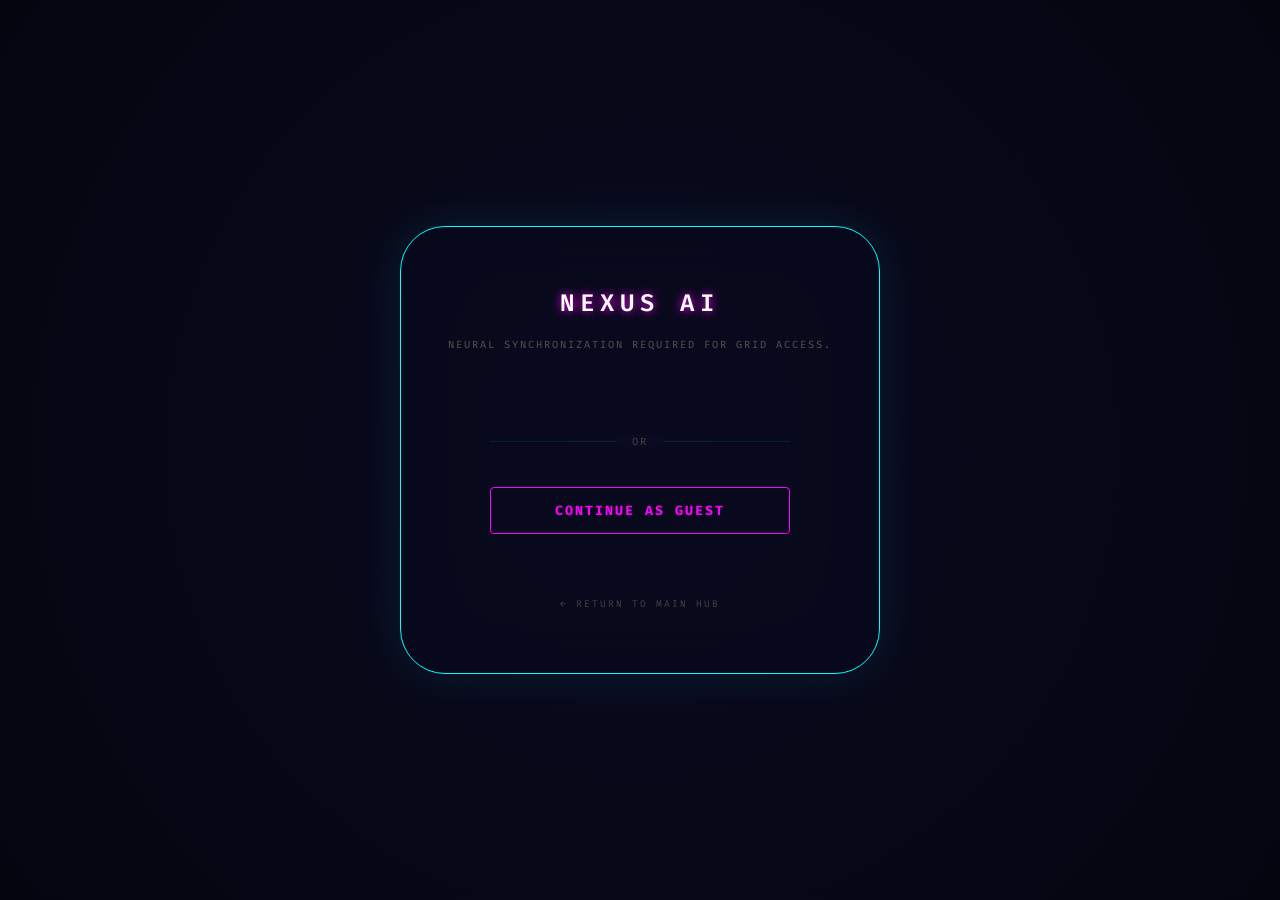
<file: nexus/login.html>
<!DOCTYPE html>
<html lang="en">
<head>
    <meta charset="UTF-8">
    <meta name="viewport" content="width=device-width, initial-scale=1.0, maximum-scale=1.0, user-scalable=no">
    <title>NEXUS AI // LOGIN</title>
    <link href="https://fonts.googleapis.com/css2?family=Fira+Code:wght@400;600&family=Inter:wght@400;500;600&display=swap" rel="stylesheet">
    <link rel="stylesheet" href="style.css?v=5.3.0">
    <link rel="icon" type="image/png" href="https://thyfwxit.com/favicon.png">
    <script src="https://accounts.google.com/gsi/client" async defer onload="window.initGoogleAuth()"></script>
</head>
<body class="crt-mode">

    <!-- Login Wall -->
    <div id="auth-screen" class="auth-overlay">
        <div class="auth-box">
            <div class="auth-header">NEXUS AI</div>
            <p class="auth-desc">Neural synchronization required for grid access.</p>

            <div class="auth-methods">
                <div id="main-g_id_signin" class="g-signin-btn"></div>
                <div class="auth-divider"><span>OR</span></div>
                <button class="gui-btn guest-btn" onclick="window.showTermsFromWall()">CONTINUE AS GUEST</button>
            </div>

            <p id="auth-status-msg"></p>

            <div class="auth-footer">
                <a href="https://thyfwxit.com" class="main-site-link">← RETURN TO MAIN HUB</a>
            </div>
        </div>
    </div>

    <!-- Terms and Conditions Modal -->
    <div id="terms-modal" class="modal-overlay" style="display:none;">
        <div class="modal-box" id="terms-box">
            <h3 class="modal-header">TERMS AND CONDITIONS</h3>
            <div class="modal-body" id="terms-content">
                <b style="color:var(--neon-blue);">[ 01: DATA ANALYTICS ]</b><br>
                Nexus analyzes session metadata and prompt text in real-time. These logs are audited by Xavier Scott to optimize neural response latency and harden node security.<br><br>
                <b style="color:var(--neon-blue);">[ 02: NEURAL ARCHITECTURE ]</b><br>
                This instance is hyper-tuned by Xavier Scott for sub-millisecond reasoning. All queries bypass standard consumer-grade throttling via a direct high-fidelity bridge.<br><br>
                <b style="color:var(--neon-blue);">[ 03: SECURE TRANSMISSION ]</b><br>
                All communications are protected via standard SSL/TLS encryption. Session metadata is transmitted to a secure external node for real-time monitoring.<br><br>
                <b style="color:var(--neon-blue);">[ 04: PERSISTENCE ]</b><br>
                Guest sessions are strictly non-persistent. All temporary neural data is purged upon termination of the session link. Xavier Scott does not store identifiable biological signatures.<br><br>
                <b style="color:var(--neon-blue);">[ 05: NODE SECURITY ]</b><br>
                Any attempt to bypass standard neural filters or reverse-engineer the core architecture will result in immediate termination of the node uplink.
            </div>

            <div id="terms-error-msg" class="terms-error-msg">SCROLL DOWN TO AGREE TO THE TERMS</div>

            <div class="terms-agreement" id="terms-agreement-area">
                <input type="checkbox" id="terms-check" onchange="document.getElementById('agree-btn').disabled = !this.checked">
                <label for="terms-check">I AGREE TO THE TERMS</label>
            </div>

            <div class="modal-actions">
                <button id="agree-btn" class="gui-btn action-btn-primary" onclick="submitGuestAuth()">ENTER</button>
                <button class="gui-btn action-btn-secondary" onclick="window.hideTerms()">ABORT</button>
            </div>
        </div>
    </div>

    <script src="nexus_globals.js?v=5.3.0"></script>
    <script src="config_core.js?v=5.3.0"></script>
    <script src="auth_core.js?v=5.3.0"></script>
    <script>
        // If already logged in, go straight to terminal
        (function() {
            const user = JSON.parse(localStorage.getItem('nexus_user_data') || 'null');
            if (user && user.name) window.location.href = './';
        })();
    </script>
</body>
</html>
</file>
<file: nexus/style.css>
/* ── PACIFIC MASTER CORE v5.3.0 ────────────────────────────────────────────── */

:root {
    --bg-color: #050510;
    --txt-color: #0ff;
    --accent: #f0f;
    --font-main: 'Fira Code', monospace;
    --neon-blue: #0ff;
}

* { box-sizing: border-box; }

/* ============================================================
   MODULE: GLOBAL SHELL
   ============================================================ */
html, body {
    background-color: var(--bg-color);
    color: var(--txt-color);
    font-family: var(--font-main) !important;
    margin: 0; padding: 0;
    min-height: 100vh; width: 100vw;
    display: flex; justify-content: center; align-items: center;
    overflow: hidden !important;
}

.monitor {
    position: relative;
    width: 98vw; 
    height: 92vh;
    margin: 10px 0;
    background: radial-gradient(circle, #1a1a2e 0%, #000 100%);
    border-radius: 12px;
    box-shadow: 0 0 50px rgba(0, 255, 255, 0.1);
    display: flex; flex-direction: column;
    overflow: hidden;
}

.screen-glare {
    position: absolute;
    inset: 0;
    background: linear-gradient(135deg, rgba(255,255,255,0.03) 0%, rgba(255,255,255,0) 50%, rgba(255,255,255,0.02) 100%);
    pointer-events: none;
    z-index: 150;
    border-radius: 12px;
}

/* CRT Scanlines Layer */
.monitor::after {
    content: " "; display: block; position: absolute; top: 0; left: 0; bottom: 0; right: 0;
    background: linear-gradient(rgba(18, 16, 16, 0) 50%, rgba(0, 0, 0, 0.25) 50%), 
                linear-gradient(90deg, rgba(255, 0, 0, 0.04), rgba(0, 255, 0, 0.01), rgba(0, 255, 0, 0.04));
    z-index: 100; background-size: 100% 4px, 3px 100%; pointer-events: none; opacity: 0.1;
}
.crt-mode .monitor::after { opacity: 0.25; }

.glass-panel {
    display: grid;
    grid-template-columns: 1fr 240px; 
    grid-template-rows: 44px 1fr;
    grid-template-areas: "header header" "main aside";
    width: 100%; flex-grow: 1;
    background: rgba(5, 5, 16, 0.98);
    border: 1px solid rgba(0, 255, 255, 0.1);
}

.status-bar {
    grid-area: header;
    display: flex; justify-content: space-around; align-items: center;
    border-bottom: 2px solid var(--accent);
    background: rgba(0,0,0,0.9);
    font-weight: 600; font-size: 0.8rem; padding: 0 10px;
    z-index: 50;
}

.status-item span { margin-left: 5px; color: #fff; }
.stat-label { color: var(--accent); font-size: 0.65rem; letter-spacing: 1px; }

/* Clean Header Title */
.status-title { letter-spacing: 4px; font-weight: 800; color: #fff; text-shadow: 0 0 10px rgba(255,255,255,0.2); }

/* ============================================================
   MODULE: TERMINAL & AI LOGIC
   ============================================================ */
.terminal-container {
    grid-area: main;
    padding: 20px;
    display: flex; flex-direction: column;
    height: 100%;
    border: 2px solid var(--accent);
    border-radius: 20px;
    margin: 15px;
    box-shadow: inset 0 0 20px rgba(0, 255, 255, 0.02);
    position: relative;
    background: rgba(0, 0, 0, 0.2);
}

.terminal-output {
    flex-grow: 1;
    overflow-y: auto !important;
    margin-bottom: 15px; padding-right: 12px;
    scrollbar-width: thin; scrollbar-color: var(--txt-color) transparent;
    padding-bottom: 10px;
}
}

.terminal-output p {
    white-space: pre-wrap;
    word-wrap: break-word;
    margin: 10px 0; line-height: 1.6;
    animation: fadeIn 0.2s ease-in;
}

.sys-msg { color: #666; font-size: 0.8rem; }
.user-cmd { color: #fff; font-weight: bold; }

/* AI Message Styling — INDIVIDUAL COLORS */
.ai-msg { 
    display: block; width: 100%;
    line-height: 1.7; padding-left: 14px; margin-left: 2px;
    border-left: 3px solid var(--accent);
    color: var(--accent); filter: brightness(1.2);
}

.nexus-msg      { border-left-color: #4af !important;    color: #4af !important; }
.unfiltered-msg { border-left-color: #ff6600 !important; color: #ff6600 !important; }
.coder-msg      { border-left-color: #0f0 !important;    color: #0f0 !important; }
.education-msg  { border-left-color: #ff00ff !important; color: #ff00ff !important; }

/* Dynamic Sys Notifications (colored by active mode) */
.sys-msg-colored { color: var(--accent); font-weight: bold; border-left: 2px solid var(--accent); padding-left: 8px; margin: 15px 0; }

/* Persistent Sys Notifications — CLEAN (No side bars) */
.sys-msg-persistent-nexus      { color: #4af; font-weight: bold; padding-left: 0; margin: 15px 0; }
.sys-msg-persistent-unfiltered { color: #ff6600; font-weight: bold; padding-left: 0; margin: 15px 0; }
.sys-msg-persistent-coder      { color: #0f0; font-weight: bold; padding-left: 0; margin: 15px 0; }
.sys-msg-persistent-education  { color: #ff00ff; font-weight: bold; padding-left: 0; margin: 15px 0; }

.terminal-input-wrapper {
    position: sticky;
    bottom: 0;
    background: rgba(5,5,16,0.95);
    padding: 15px 5px;
    border-top: 1px solid rgba(0, 255, 255, 0.2);
    display: flex; align-items: center;
    gap: 12px; flex-shrink: 0;
    transition: all 0.3s ease;
    border-radius: 0 0 18px 18px; /* Match inner curve of container */
}

.prompt { color: var(--accent); font-weight: bold; font-size: 1rem; white-space: nowrap; }

#terminal-input {
    background: transparent; border: none; color: #fff;
    font-family: var(--font-main) !important; font-size: 1.1rem;
    flex-grow: 1; outline: none; caret-color: var(--accent);
}

.uplink-btn {
    background: transparent; border: none; color: var(--accent);
    cursor: pointer; display: flex; align-items: center; justify-content: center;
    padding: 0 5px; transition: 0.2s;
}
.uplink-btn:hover { color: #fff; transform: scale(1.1); }

/* ============================================================
   MODULE: SIDEBAR & NAVIGATION
   ============================================================ */
.quick-actions {
    grid-area: aside;
    border-left: 1px solid rgba(255, 255, 255, 0.05);
    display: flex; flex-direction: column;
    padding: 16px 14px; background: rgba(0,0,0,0.6);
    gap: 10px; overflow-y: auto; height: 100%;
    scrollbar-width: thin; scrollbar-color: var(--accent) transparent;
}

.aside-header { font-size: 0.72rem; color: var(--accent); margin-bottom: 4px; letter-spacing: 2px; text-transform: uppercase; }

.action-btn {
    background: transparent; border: 1px solid var(--accent); color: var(--accent);
    padding: 10px; cursor: pointer; transition: 0.2s;
    text-transform: uppercase; font-size: 0.75rem; border-radius: 4px;
    font-family: inherit; font-weight: bold;
    text-align: left; padding-left: 15px; position: relative;
}
.action-btn::before {
    content: ">"; position: absolute; left: 6px; opacity: 0; transition: 0.2s; color: inherit;
}
.action-btn:hover { background: var(--accent) !important; color: #000 !important; box-shadow: 0 0 15px var(--accent); }
.action-btn:hover::before { opacity: 1; left: 8px; color: #000; }

/* Mode Selection Buttons */
.mode-picker { display: grid; grid-template-columns: 1fr 1fr; gap: 6px; }
.mode-btn {
    background: transparent !important; border: 1px solid rgba(255, 255, 255, 0.1); color: #666;
    font-family: inherit; font-size: 0.65rem; font-weight: bold; padding: 10px 4px;
    cursor: pointer; border-radius: 2px; transition: all 0.2s ease;
    text-transform: uppercase; letter-spacing: 1px;
}
.mode-btn:hover { background: #fff !important; color: #000 !important; border-color: #fff; }

.mode-nexus { border-color: rgba(64, 170, 255, 0.3); color: #4af; }
.mode-coder { border-color: rgba(0, 255, 0, 0.3); color: #0f0; }
.mode-unfiltered { border-color: rgba(255, 102, 0, 0.3); color: #ff6600; }
.mode-education { border-color: rgba(255, 0, 255, 0.3); color: #ff00ff; }

/* Active States — High Fidelity Glow */
.mode-btn.active { border-width: 2px; padding: 9px 4px; }
.mode-btn[data-mode="nexus"].active      { background: rgba(64, 170, 255, 0.1) !important; border-color: #4af;    color: #4af;    text-shadow: 0 0 10px #4af; }
.mode-btn[data-mode="unfiltered"].active { background: rgba(255, 102, 0, 0.1) !important; border-color: #ff6600; color: #ff6600; text-shadow: 0 0 10px #ff6600; }
.mode-btn[data-mode="coder"].active      { background: rgba(0, 255, 0, 0.1) !important; border-color: #0f0;    color: #0f0;    text-shadow: 0 0 10px #0f0; }
.mode-btn[data-mode="education"].active  { background: rgba(255, 0, 255, 0.1) !important; border-color: #ff00ff; color: #ff00ff; text-shadow: 0 0 10px #ff00ff; }

/* Identity Card & Dropdown (COMPACT 32px Standard) */
.auth-user-card {
    position: relative;
    display: flex; align-items: center; gap: 10px; padding: 10px 0;
    border-bottom: 1px solid rgba(255, 255, 255, 0.05); margin-bottom: 12px;
    cursor: pointer;
}
.auth-avatar, .auth-avatar-initials {
    width: 32px !important; height: 32px !important;
    border-radius: 50%; border: 1px solid var(--accent); flex-shrink: 0;
    display: flex; align-items: center; justify-content: center;
    background: #111; color: var(--accent); font-size: 0.6rem; font-weight: bold;
    transition: 0.2s;
}
.auth-user-card:hover .auth-avatar { box-shadow: 0 0 10px var(--accent); }
.auth-name { font-size: 0.68rem; color: #fff; font-weight: bold; overflow: hidden; text-overflow: ellipsis; white-space: nowrap; }

.user-dropdown {
    position: absolute; top: 100%; left: 0; width: 100%;
    background: rgba(10, 10, 20, 0.98); 
    border: 1px solid var(--accent); border-radius: 8px;
    z-index: 1000; display: none; flex-direction: column;
    padding: 8px; margin-top: 5px;
    box-shadow: 0 10px 30px rgba(0,0,0,0.8);
    backdrop-filter: blur(15px);
}
.user-dropdown.open { display: flex; animation: slideUp 0.2s ease-out; }
.dropdown-item {
    padding: 10px; font-size: 0.6rem; color: #888; font-weight: bold;
    letter-spacing: 1px; border-radius: 4px; transition: 0.2s;
}
.dropdown-item:hover { background: rgba(255,255,255,0.05); color: #fff; }
.dropdown-divider { height: 1px; background: rgba(255,255,255,0.05); margin: 5px 0; }
.logout-item:hover { color: #f55 !important; background: rgba(245, 85, 85, 0.1) !important; }

.auth-logout-btn {
    background: transparent; border: 1px solid #f55; color: #f55 !important;
    width: 24px; height: 24px; border-radius: 4px; cursor: pointer;
    font-weight: bold; font-size: 0.7rem; display: flex; align-items: center; justify-content: center;
    transition: 0.2s;
}
.auth-logout-btn:hover { background: #f55; color: #000 !important; }

.a11y-open-btn {
    display: flex; align-items: center; justify-content: center; gap: 8px;
    width: 100%; padding: 14px 0; background: rgba(0, 255, 255, 0.05);
    border: 1px solid rgba(0, 255, 255, 0.2); border-radius: 4px;
    color: var(--accent); font-family: inherit; font-weight: bold; font-size: 0.75rem;
    cursor: pointer; margin-top: auto;
    transition: 0.2s;
}
.a11y-open-btn:hover {
    background: var(--accent); color: #000; box-shadow: 0 0 15px var(--accent);
}

/* ============================================================
   MODULE: LOBBY (PROTECTED v5.2.6 Detail - 45px Rounding)
   ============================================================ */
.auth-overlay {
    position: fixed; inset: 0; 
    background: radial-gradient(circle at center, #0a0a20 0%, #050510 100%); 
    z-index: 10000;
    display: flex; align-items: center; justify-content: center;
    transition: opacity 0.8s ease-in-out, visibility 0.8s;
}
.auth-overlay.fade-out { opacity: 0; visibility: hidden; pointer-events: none; }

.auth-box {
    background: rgba(10, 10, 30, 0.65) !important;
    backdrop-filter: blur(25px) !important;
    border: 1px solid var(--txt-color);
    border-radius: 45px;
    padding: 60px 45px;
    width: 480px; max-width: 95%;
    text-align: center;
    box-shadow: 0 0 50px rgba(0, 255, 255, 0.1);
    overflow: hidden;
    animation: pulseGlow 4s infinite alternate;
    display: flex; flex-direction: column; align-items: center;
}

@keyframes pulseGlow {
    from { border-color: rgba(0, 255, 255, 0.3); box-shadow: 0 0 20px rgba(0, 255, 255, 0.05); }
    to { border-color: rgba(0, 255, 255, 0.8); box-shadow: 0 0 40px rgba(0, 255, 255, 0.2); }
}

.auth-header { font-size: 1.5rem; letter-spacing: 6px; color: #fff; margin-bottom: 8px; font-weight: 600; text-shadow: 0 0 10px var(--accent); }
.auth-desc { color: #555; font-size: 0.65rem; letter-spacing: 2px; margin-bottom: 45px; text-transform: uppercase; }

.auth-methods { display: flex; flex-direction: column; align-items: center; gap: 15px; width: 100%; }

.auth-divider { 
    position: relative; margin: 30px 0; height: 1px;
    background: rgba(0, 255, 255, 0.1); width: 300px; 
}
.auth-divider span { 
    position: absolute; top: 50%; left: 50%; transform: translate(-50%, -50%); 
    background: #0a0a20; padding: 0 15px; color: #444; font-size: 0.65rem; letter-spacing: 2px;
}

.gui-btn {
    background: transparent; border: 1px solid var(--accent); color: var(--accent);
    padding: 14px; width: 300px; cursor: pointer; font-family: inherit; font-weight: bold;
    text-transform: uppercase; letter-spacing: 2px; transition: 0.2s; border-radius: 4px;
}
.gui-btn:hover { background: var(--accent); color: #000; box-shadow: 0 0 15px var(--accent); }
.gui-btn:disabled { border: 1px solid #222; color: #444; cursor: not-allowed; background: transparent; box-shadow: none; }

.auth-footer { margin-top: 25px; }
.main-site-link {
    color: #444; text-decoration: none; font-size: 0.6rem; letter-spacing: 2px;
    transition: 0.3s; text-transform: uppercase;
    display: inline-block; border-bottom: 1px solid transparent; padding-bottom: 2px;
}
.main-site-link:hover { color: var(--txt-color); border-color: var(--txt-color); text-shadow: 0 0 5px var(--txt-color); }

/* ============================================================
   MODULE: MODALS & SYSTEM SETTINGS
   ============================================================ */
.modal-overlay {
    position: fixed; inset: 0; 
    background: radial-gradient(circle at center, #0a0a20 0%, #050510 100%); 
    z-index: 20000;
    display: none; align-items: center; justify-content: center;
}

.modal-box {
    background: rgba(10, 10, 30, 0.65) !important;
    backdrop-filter: blur(25px) !important;
    border: 1px solid var(--txt-color);
    border-radius: 45px;
    padding: 50px 45px;
    width: 480px; max-width: 95%;
    text-align: center;
    box-shadow: 0 0 50px rgba(0, 0, 0, 0.8);
    font-family: var(--font-main);
    display: flex; flex-direction: column; align-items: center;
    animation: pulseGlow 4s infinite alternate;
}

.modal-header { color: #fff; letter-spacing: 5px; font-size: 1.1rem; margin-bottom: 5px; text-transform: uppercase; font-weight: 600; }

.modal-body { 
    color: #888; font-size: 0.75rem; line-height: 1.7; text-align: left; 
    margin: 25px 0; max-height: 220px; overflow-y: auto; 
    padding-right: 15px; width: 100%;
    scrollbar-width: thin; scrollbar-color: var(--txt-color) transparent;
}

/* Inline Error Styling */
.terms-error-msg {
    color: #f55; font-size: 0.6rem; font-weight: bold; height: 14px; margin-bottom: 8px;
    text-transform: uppercase; letter-spacing: 1px; opacity: 0; transition: opacity 0.3s; text-align: center; width: 100%;
}
.terms-error-msg.active { opacity: 1; animation: shake-mini 0.4s ease-in-out; }

@keyframes shake-mini { 0%, 100% { transform: translateX(0); } 25% { transform: translateX(-3px); } 75% { transform: translateX(3px); } }

.terms-agreement { 
    margin: 10px 0; display: flex; align-items: center; gap: 12px; justify-content: center; padding: 10px;
    transition: all 0.4s ease;
}
.terms-agreement label { color: #333; font-size: 0.65rem; transition: 0.4s; cursor: default; text-transform: uppercase; letter-spacing: 1px; }
.terms-agreement.active label { color: #fff; cursor: pointer; }
.terms-agreement.active label { color: #0f0; }

#agree-btn { transition: 0.4s; opacity: 0.5; border-color: #333; color: #444; }
.terms-agreement.active ~ .modal-actions #agree-btn { opacity: 1; border-color: var(--accent); color: var(--accent); }

.modal-actions { display: flex; gap: 15px; justify-content: center; width: 100%; margin-top: 10px; }
.modal-actions .gui-btn { width: 150px; padding: 12px; font-size: 0.75rem; }

/* --- Accessibility Panel Overhaul --- */
.a11y-panel {
    position: fixed; bottom: 85px; right: 20px;
    background: rgba(5, 5, 10, 0.95); 
    backdrop-filter: blur(25px);
    border: 1px solid rgba(255, 255, 255, 0.1); 
    padding: 24px; border-radius: 15px;
    z-index: 15000; display: none; flex-direction: column; gap: 20px;
    color: #fff; width: 340px; 
    box-shadow: 0 0 50px rgba(0, 0, 0, 0.8);
    font-family: var(--font-main); 
    animation: slideUp 0.3s cubic-bezier(0.4, 0, 0.2, 1);
}
.a11y-panel.open, .a11y-panel-open { display: flex !important; }

.panel-header { 
    display: flex; justify-content: space-between; align-items: center; 
    border-bottom: 1px solid rgba(255, 255, 255, 0.05); padding-bottom: 12px; 
    font-weight: bold; color: var(--accent); font-size: 0.85rem; letter-spacing: 3px;
    text-shadow: 0 0 10px var(--accent);
}
.a11y-section { display: flex; flex-direction: column; gap: 10px; }
.a11y-section-label { 
    font-size: 0.52rem; color: #555; letter-spacing: 2.5px; 
    text-transform: uppercase; font-weight: 800; 
    margin-bottom: 2px; padding-left: 2px;
}
.a11y-row { display: flex; gap: 10px; width: 100%; }

.a11y-toggle {
    background: rgba(255, 255, 255, 0.03); 
    border: 1px solid rgba(255, 255, 255, 0.1); 
    color: #aaa;
    padding: 14px 10px; font-size: 0.68rem; border-radius: 6px; 
    cursor: pointer; font-family: inherit; font-weight: 800;
    transition: all 0.2s ease;
    flex: 1; text-transform: uppercase; letter-spacing: 2px;
    text-align: center;
    position: relative;
    overflow: hidden;
}
.a11y-toggle:hover { border-color: var(--accent); color: #fff; background: rgba(255, 255, 255, 0.08); }
.a11y-toggle.active { 
    background: rgba(0, 255, 255, 0.15) !important; 
    color: var(--accent) !important; 
    border: 2px solid var(--accent) !important; 
    box-shadow: 0 0 15px rgba(0, 255, 255, 0.2);
    text-shadow: 0 0 10px var(--accent);
}
.a11y-close { 
    background: rgba(255, 255, 255, 0.05); border: 1px solid rgba(255, 255, 255, 0.1); 
    color: #fff; cursor: pointer; width: 28px; height: 28px;
    border-radius: 50%; font-weight: bold; font-size: 0.8rem; 
    display: flex; align-items: center; justify-content: center;
    transition: 0.2s;
}
.a11y-close:hover { background: #f44; border-color: #f44; transform: rotate(90deg); }

.a11y-tip { 
    font-size: 0.55rem; color: #333; text-align: center; 
    margin-top: 10px; letter-spacing: 1px; text-transform: uppercase;
}

/* Accessibility Overrides */
body.a11y-large { font-size: 1.2rem !important; }
body.a11y-large .terminal-output p { font-size: 1rem !important; }
body.a11y-dyslexic { font-family: 'OpenDyslexic', sans-serif !important; }
body.no-animations * { animation: none !important; transition: none !important; }
body.a11y-high-contrast { --accent: #fff; --txt-color: #fff; --bg-color: #000; }
body.a11y-dim { filter: brightness(0.7) contrast(1.1); }

/* --- GUI System --- */
#game-gui-container {
    position: fixed; top: 50%; left: 50%; transform: translate(-50%, -50%);
    background: rgba(10, 10, 20, 0.98); border: 2px solid var(--accent);
    width: 500px; max-width: 95vw; z-index: 25000; border-radius: 12px;
    box-shadow: 0 0 50px rgba(0,0,0,0.9);
    backdrop-filter: blur(10px);
}
.gui-hidden { display: none !important; }
#gui-header { background: var(--accent); color: #000; padding: 10px 15px; display: flex; justify-content: space-between; font-weight: bold; font-size: 0.75rem; letter-spacing: 2px; border-radius: 10px 10px 0 0; }
#gui-close { background: none; border: none; color: #000; font-weight: bold; cursor: pointer; font-size: 1rem; }
#gui-content { padding: 25px; color: #ccc; font-size: 0.85rem; }

/* --- Hidden States --- */
.gui-hidden { display: none !important; }
.auth-locked .monitor { display: none !important; }

/* Neural Tips System (Integrated) */
.neural-tip {
    position: absolute;
    bottom: 100%; /* Position right above the input wrapper */
    right: 5px;
    padding: 4px 10px;
    color: var(--accent);
    font-size: 0.65rem;
    z-index: 5000;
    display: flex;
    align-items: center;
    gap: 8px;
    animation: fadeIn 0.4s ease-out;
    background: rgba(5, 5, 16, 0.8);
    border-radius: 8px 8px 0 0;
    border: 1px solid rgba(0, 255, 255, 0.1);
    border-bottom: none;
    backdrop-filter: blur(5px);
}
.tip-header { font-weight: 800; opacity: 0.8; }
.tip-close { background: none; border: none; color: #666; cursor: pointer; font-size: 0.6rem; padding: 0 4px; }
.tip-close:hover { color: #fff; }

@keyframes slideUp { from { transform: translateY(30px); opacity: 0; } to { transform: translateY(0); opacity: 1; } }
@keyframes fadeIn { from { opacity: 0; transform: translateX(-4px); } to { opacity: 1; transform: translateX(0); } }
@keyframes slideInRight { from { transform: translateX(100%); opacity: 0; } to { transform: translateX(0); opacity: 1; } }
X(100%); opacity: 0; } to { transform: translateX(0); opacity: 1; } }
</file>
